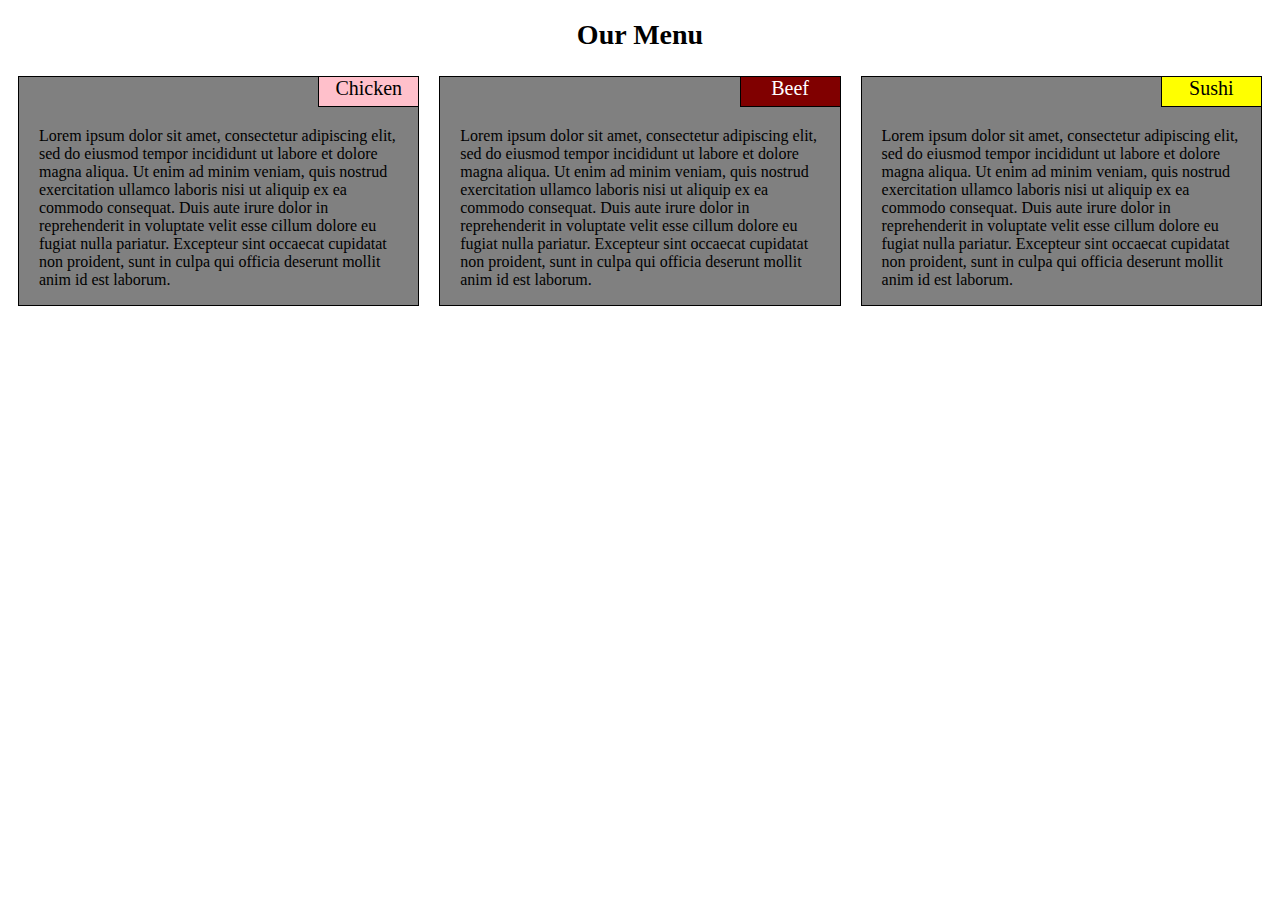
<file: module2-solution/index.html>
<!DOCTYPE html>
<html>
<head>
<meta charset="utf-8">
<meta name="viewport" content="width=device-width, initial-scale=1">
<title>Our Menu</title>
<link rel="stylesheet" type="text/css" href="css/style.css" media="screen"/>
</head>
<body>
<h1>Our Menu</h1>

<div class="row">
    <div class="menu-section col-lg-4 col-md-6">
        <div class="menu-inner-section">
            <p class="topright-label chicken">Chicken</p>
            <p>
                Lorem ipsum dolor sit amet, consectetur adipiscing elit, sed do eiusmod tempor incididunt ut labore et dolore magna aliqua. Ut enim ad minim veniam, quis nostrud exercitation ullamco laboris nisi ut aliquip ex ea commodo consequat. Duis aute irure dolor in reprehenderit in voluptate velit esse cillum dolore eu fugiat nulla pariatur. Excepteur sint occaecat cupidatat non proident, sunt in culpa qui officia deserunt mollit anim id est laborum.
            </p>
        </div>
      </div>
      <div class="menu-section col-lg-4 col-md-6">
        <div class="menu-inner-section">
            <p class="topright-label beef">Beef</p>
            <p>
                Lorem ipsum dolor sit amet, consectetur adipiscing elit, sed do eiusmod tempor incididunt ut labore et dolore magna aliqua. Ut enim ad minim veniam, quis nostrud exercitation ullamco laboris nisi ut aliquip ex ea commodo consequat. Duis aute irure dolor in reprehenderit in voluptate velit esse cillum dolore eu fugiat nulla pariatur. Excepteur sint occaecat cupidatat non proident, sunt in culpa qui officia deserunt mollit anim id est laborum.
            </p>
        </div>
    </div>
      <div class="menu-section col-lg-4 col-md-12">
        <div class="menu-inner-section">
            <p class="topright-label sushi">Sushi</p>
            <p>
                Lorem ipsum dolor sit amet, consectetur adipiscing elit, sed do eiusmod tempor incididunt ut labore et dolore magna aliqua. Ut enim ad minim veniam, quis nostrud exercitation ullamco laboris nisi ut aliquip ex ea commodo consequat. Duis aute irure dolor in reprehenderit in voluptate velit esse cillum dolore eu fugiat nulla pariatur. Excepteur sint occaecat cupidatat non proident, sunt in culpa qui officia deserunt mollit anim id est laborum.
            </p>
        </div>
    </div>
</div>

</body>
</html>
</file>
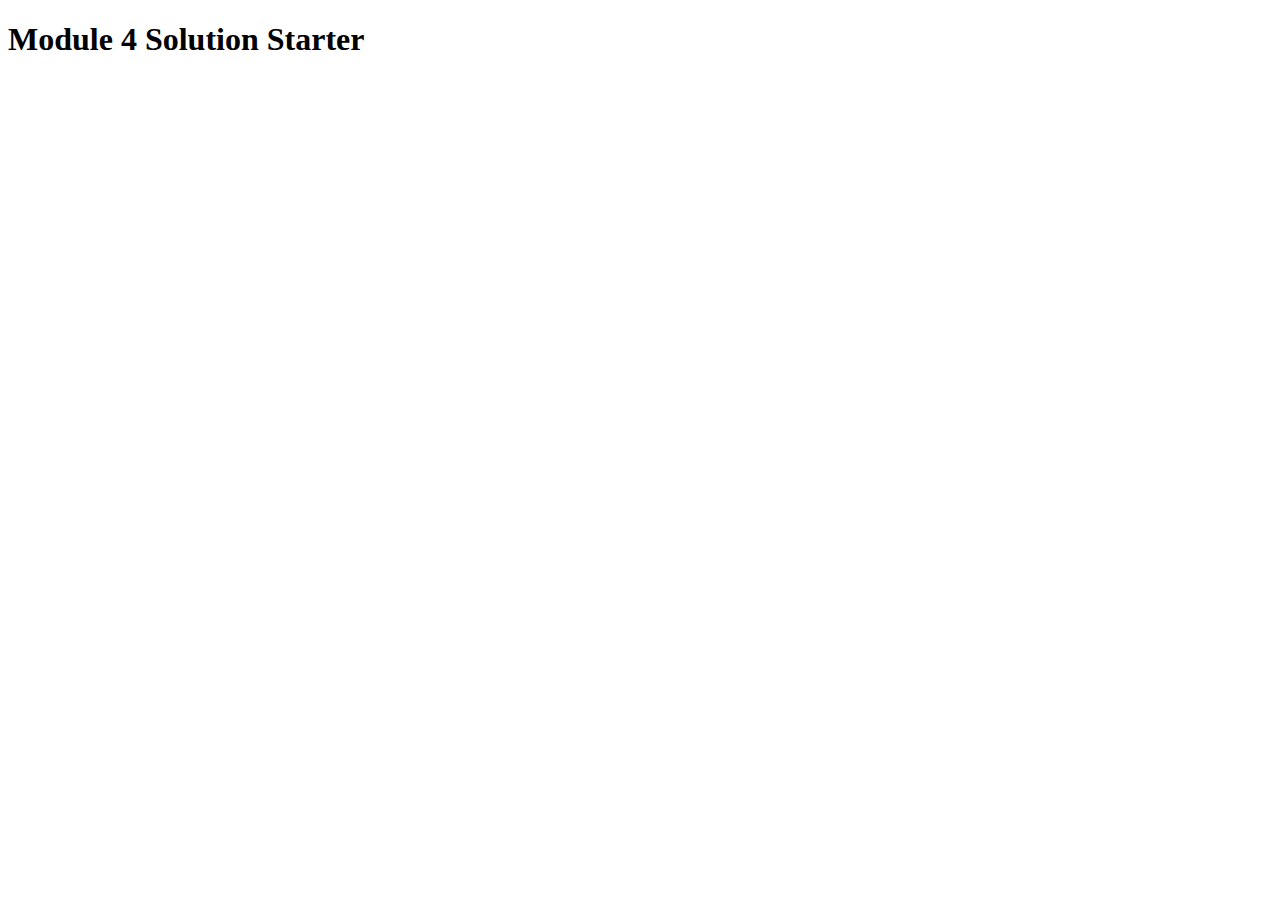
<file: module4-solution/index.html>
<!DOCTYPE html>
<html>
<head>
  <meta charset="utf-8">
  <title>Module 4 Solution Starter</title>
  <script>
    var names = []; // DO NOT REMOVE
  </script>
  <script src="SpeakHello.js"></script>
  <script src="SpeakGoodBye.js"></script>
  <script src="script.js"></script>
</head>
<body>
  <h1>Module 4 Solution Starter</h1>
</body>
</html>
</file>
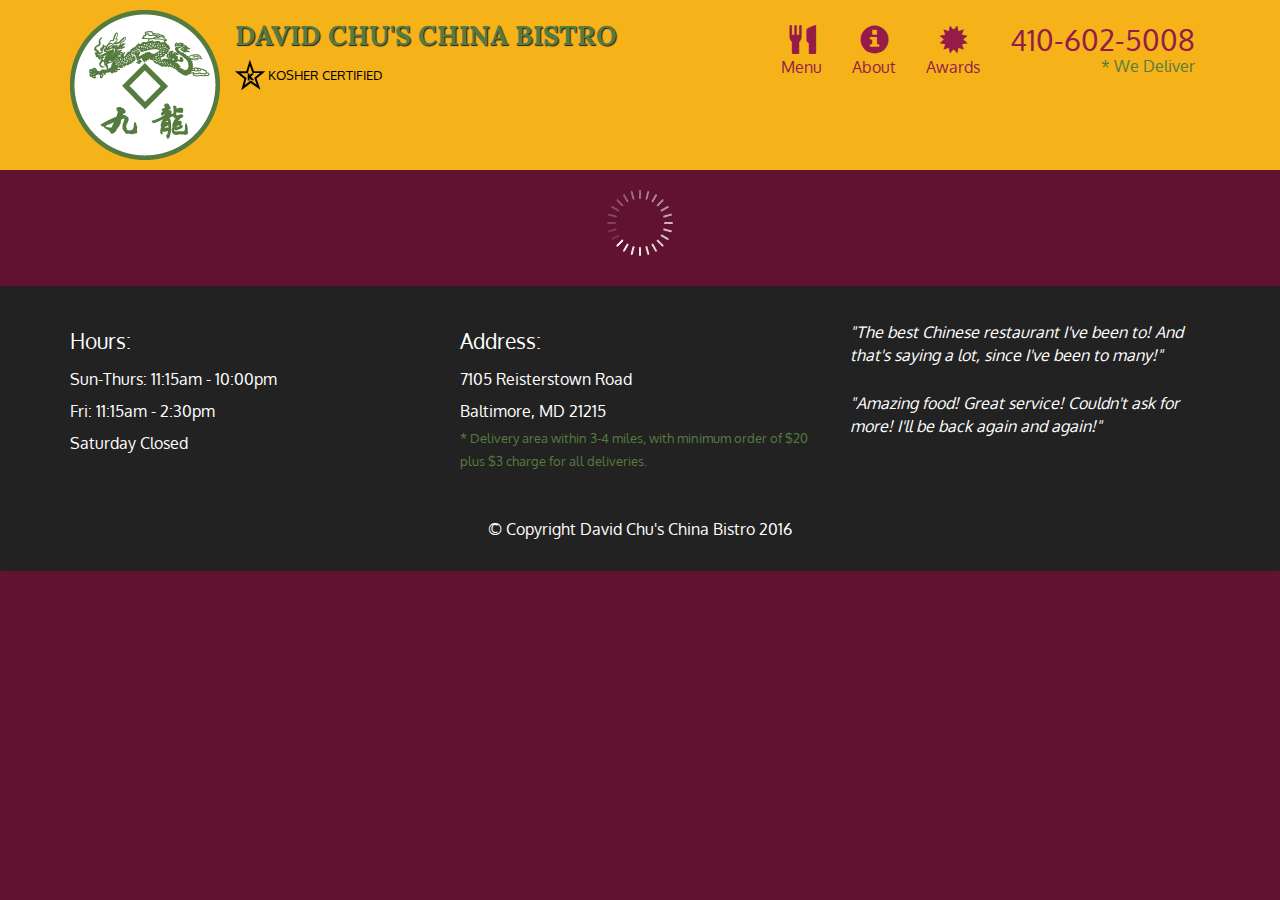
<file: module5-solution/index.html>
<!doctype html>
<html lang="en">
  <head>
    <meta charset="utf-8">
    <meta http-equiv="X-UA-Compatible" content="IE=edge">
    <meta name="viewport" content="width=device-width, initial-scale=1">
    <title>David Chu's China Bistro</title>
    <link rel="stylesheet" href="css/bootstrap.min.css">
    <link rel="stylesheet" href="css/styles.css">
    <link href='https://fonts.googleapis.com/css?family=Oxygen:400,300,700' rel='stylesheet' type='text/css'>
    <link href='https://fonts.googleapis.com/css?family=Lora' rel='stylesheet' type='text/css'>
  </head>
<body>
  <header>
    <nav id="header-nav" class="navbar navbar-default">
      <div class="container">
        <div class="navbar-header">
          <a href="index.html" class="pull-left visible-md visible-lg">
            <div id="logo-img" alt="Logo image"></div>
          </a>

          <div class="navbar-brand">
            <a href="index.html"><h1>David Chu's China Bistro</h1></a>
            <p>
              <img src="images/star-k-logo.png" alt="Kosher certification">
              <span>Kosher Certified</span>
            </p>
          </div>

          <button id="navbarToggle" type="button" class="navbar-toggle collapsed" data-toggle="collapse" data-target="#collapsable-nav" aria-expanded="false">
            <span class="sr-only">Toggle navigation</span>
            <span class="icon-bar"></span>
            <span class="icon-bar"></span>
            <span class="icon-bar"></span>
          </button>
        </div>
        
        <div id="collapsable-nav" class="collapse navbar-collapse">
           <ul id="nav-list" class="nav navbar-nav navbar-right">
            <li id="navHomeButton" class="visible-xs active">
              <a href="index.html">
                <span class="glyphicon glyphicon-home"></span> Home</a>
            </li>
            <li id="navMenuButton">
              <a href="#" onclick="$dc.loadMenuCategories();">
                <span class="glyphicon glyphicon-cutlery"></span><br class="hidden-xs"> Menu</a>
            </li>
            <li>
              <a href="#">
                <span class="glyphicon glyphicon-info-sign"></span><br class="hidden-xs"> About</a>
            </li>
            <li>
              <a href="#">
                <span class="glyphicon glyphicon-certificate"></span><br class="hidden-xs"> Awards</a>
            </li>
            <li id="phone" class="hidden-xs">
              <a href="tel:410-602-5008">
                <span>410-602-5008</span></a><div>* We Deliver</div>
            </li>
          </ul><!-- #nav-list -->
        </div><!-- .collapse .navbar-collapse -->
      </div><!-- .container -->
    </nav><!-- #header-nav -->
  </header>

  <div id="call-btn" class="visible-xs">
    <a class="btn" href="tel:410-602-5008">
    <span class="glyphicon glyphicon-earphone"></span>
    410-602-5008
    </a>
  </div>
  <div id="xs-deliver" class="text-center visible-xs">* We Deliver</div>

  <div id="main-content" class="container"></div>

  <footer class="panel-footer">
    <div class="container">
      <div class="row">
        <section id="hours" class="col-sm-4">
          <span>Hours:</span><br>
          Sun-Thurs: 11:15am - 10:00pm<br>
          Fri: 11:15am - 2:30pm<br>
          Saturday Closed
          <hr class="visible-xs">
        </section>
        <section id="address" class="col-sm-4">
          <span>Address:</span><br>
          7105 Reisterstown Road<br>
          Baltimore, MD 21215
          <p>* Delivery area within 3-4 miles, with minimum order of $20 plus $3 charge for all deliveries.</p>
          <hr class="visible-xs">
        </section>
        <section id="testimonials" class="col-sm-4">
          <p>"The best Chinese restaurant I've been to! And that's saying a lot, since I've been to many!"</p>
          <p>"Amazing food! Great service! Couldn't ask for more! I'll be back again and again!"</p>
        </section>
      </div>
      <div class="text-center">&copy; Copyright David Chu's China Bistro 2016</div>
    </div>
  </footer>

  <!-- jQuery (Bootstrap JS plugins depend on it) -->
  <script src="js/jquery-2.1.4.min.js"></script>
  <script src="js/bootstrap.min.js"></script>
  <script src="js/ajax-utils.js"></script>
  <script src="js/script.js"></script>
</body>
</html>
</file>
<file: module2-solution/css/style.css>
/********** Base styles **********/
* {
  box-sizing: border-box;
  font-family: "Comic Sans MS", "Comic Sans", cursive;
  font-size: 1em;
}

h1 {
  margin-bottom: 15px;
  text-align: center;
  font-size: 175%;
}

div.menu-section {
    background-color: white;
    height: fit-content;
    padding: 10px;
}

div.menu-inner-section {
    background-color: gray;
    border: 1px solid black;
    overflow: auto;
}

p {
    width: 90%;
    margin-right: auto;
    margin-left: auto;
    color: black;
    clear: right;
}

p.topright-label {
    text-align: center;
    font-size: 125%;
    height: 30px;
    width: 100px;
    border-top: none;
    border-right: none;
    border-bottom: 1px solid black;
    border-left: 1px solid black;
    float: right;
    margin-top: 0;
    margin-right: 0;
}

p.chicken {
    background-color: pink;
    color: black;

}

p.beef {
    background-color: maroon;
    color: white;
}

p.sushi {
    background-color: yellow;
    color: black;
}

/* Simple Responsive Framework. */
.row {
  width: 100%;
}

/********** Desktop view **********/
@media (min-width: 992px) {
  .col-lg-1, .col-lg-2, .col-lg-3, .col-lg-4, .col-lg-5, .col-lg-6, .col-lg-7, .col-lg-8, .col-lg-9, .col-lg-10, .col-lg-11, .col-lg-12 {
    float: left;
  }
  .col-lg-1 {
    width: 8.33%;
  }
  .col-lg-2 {
    width: 16.66%;
  }
  .col-lg-3 {
    width: 25%;
  }
  .col-lg-4 {
    width: 33.33%;
  }
  .col-lg-5 {
    width: 41.66%;
  }
  .col-lg-6 {
    width: 50%;
  }
  .col-lg-7 {
    width: 58.33%;
  }
  .col-lg-8 {
    width: 66.66%;
  }
  .col-lg-9 {
    width: 74.99%;
  }
  .col-lg-10 {
    width: 83.33%;
  }
  .col-lg-11 {
    width: 91.66%;
  }
  .col-lg-12 {
    width: 100%;
  }
}

/********** Tablet view **********/
@media (min-width: 776px) and (max-width: 991px) {
  .col-md-1, .col-md-2, .col-md-3, .col-md-4, .col-md-5, .col-md-6, .col-md-7, .col-md-8, .col-md-9, .col-md-10, .col-md-11, .col-md-12 {
    float: left;
    /* border: 1px solid green; */
  }
  .col-md-1 {
    width: 8.33%;
  }
  .col-md-2 {
    width: 16.66%;
  }
  .col-md-3 {
    width: 25%;
  }
  .col-md-4 {
    width: 33.33%;
  }
  .col-md-5 {
    width: 41.66%;
  }
  .col-md-6 {
    width: 50%;
  }
  .col-md-7 {
    width: 58.33%;
  }
  .col-md-8 {
    width: 66.66%;
  }
  .col-md-9 {
    width: 74.99%;
  }
  .col-md-10 {
    width: 83.33%;
  }
  .col-md-11 {
    width: 91.66%;
  }
  .col-md-12 {
    width: 100%;
  }
}
</file>
<file: module5-solution/css/styles.css>
body {
  font-size: 16px;
  color: #fff;
  background-color: #61122f;
  font-family: 'Oxygen', sans-serif;
}

/** HEADER **/
#header-nav {
  background-color: #f6b319;
  border-radius: 0;
  border: 0;
}

#logo-img {
  background: url('../images/restaurant-logo_large.png') no-repeat;
  width: 150px;
  height: 150px;
  margin: 10px 15px 10px 0;
}

.navbar-brand {
  padding-top: 25px;
}
.navbar-brand h1 { /* Restaurant name */
  font-family: 'Lora', serif;
  color: #557c3e;
  font-size: 1.5em;
  text-transform: uppercase;
  font-weight: bold;
  text-shadow: 1px 1px 1px #222;
  margin-top: 0;
  margin-bottom: 0;
  line-height: .75;
}
.navbar-brand a:hover, .navbar-brand a:focus {
  text-decoration: none;
}
.navbar-brand p { /* Kosher cert */
  color: #000;
  text-transform: uppercase;
  font-size: .7em;
  margin-top: 15px;
}
.navbar-brand p span { /* Star-K */
  vertical-align: middle;
}

#nav-list {
  margin-top: 10px;
}
#nav-list a {
  color: #951C49;
  text-align: center;
}
#nav-list a:hover {
  background: #E7E7E7;
}
#nav-list a span {
  font-size: 1.8em;
}

#phone {
  margin-top: 5px;
}
#phone a { /* Phone number */
  text-align: right;
  padding-bottom: 0;
}
#phone div { /* We Deliver */
  color: #557c3e;
  text-align: right;
  padding-right: 15px;
}

.navbar-header button.navbar-toggle, .navbar-header .icon-bar {
  border: 1px solid #61122f;
}
.navbar-header button.navbar-toggle {
  clear: both;
  margin-top: -30px;
}
/* END HEADER */

/* FOOTER */
.panel-footer {
  margin-top: 30px;
  padding-top: 35px;
  padding-bottom: 30px;
  background-color: #222;
  border-top: 0;
}
.panel-footer div.row {
  margin-bottom: 35px;
}
#hours, #address {
  line-height: 2;
}
#hours > span, #address > span {
  font-size: 1.3em;
}
#address p {
  color: #557c3e;
  font-size: .8em;
  line-height: 1.8;
}
#testimonials {
  font-style: italic;
}
#testimonials p:nth-child(2) {
  margin-top: 25px;
}
/* END FOOTER */



/* HOME PAGE */
.container .jumbotron {
  box-shadow: 0 0 50px #3F0C1F;
  border: 2px solid #3F0C1F;
}

#menu-tile, #specials-tile, #map-tile {
  height: 250px;
  width: 100%;
  margin-bottom: 15px;
  position: relative;
  border: 2px solid #3F0C1F;
  overflow: hidden;
}
#menu-tile:hover, #specials-tile:hover, #map-tile:hover {
  box-shadow: 0 1px 5px 1px #cccccc;
}
#menu-tile {
  background: url('../images/menu-tile.jpg') no-repeat;
  background-position: center;
}
#specials-tile {
  background: url('../images/specials-tile.jpg') no-repeat;
  background-position: center;
}
#menu-tile span, #specials-tile span, #map-tile span {
  position: absolute;
  bottom: 0;
  right: 0;
  width: 100%;
  text-align: center;
  font-size: 1.6em;
  text-transform: uppercase;
  background-color: #000;
  color: #fff;
  opacity: .8;
}
/* END HOME PAGE */

/* MENU CATEGORIES PAGE */
.category-tile { 
  position: relative;
  border: 2px solid #3F0C1F;
  overflow: hidden;
  width: 200px;
  height: 200px;
  margin: 0 auto 15px;
}
.category-tile span {
  position: absolute;
  bottom: 0;
  right: 0;
  width: 100%;
  text-align: center;
  font-size: 1.2em;
  text-transform: uppercase;
  background-color: #000;
  color: #fff;
  opacity: .8;
}
.category-tile:hover {
  box-shadow: 0 1px 5px 1px #cccccc;
}

#menu-categories-title + div {
  margin-bottom: 50px;
}
/* END MENU CATEGORIES PAGE */

/* SINGLE CATEGORY PAGE */
.menu-item-tile {
  margin-bottom: 25px;
}
.menu-item-tile hr {
  width: 80%;
}
.menu-item-tile .menu-item-price {
  font-size: 1.1em;
  text-align: right;
  margin-top: -15px;
  margin-right: -15px;
}
.menu-item-tile .menu-item-price span {
  font-size: .6em;
}
.menu-item-photo {
  position: relative;
  border: 2px solid #3F0C1F; 
  overflow: hidden;
  padding: 0;
  margin-right: -15px;
  margin-left: auto;
  margin-bottom: 20px;
  max-width: 250px;
}
.menu-item-photo div {
  position: absolute;
  bottom: 0;
  right: 0;
  width: 80px;
  background-color: #557c3e;
  text-align: center;
}
.menu-item-description {
  padding-right: 30px;
}
h3.menu-item-title {
  margin: 0 0 10px;
}
.menu-item-details {
  font-size: .9em;
  font-style: italic;
}
/* END SINGLE CATEGORY PAGE */


/********** Large devices only **********/
@media (min-width: 1200px) {
  .container .jumbotron {
    background: url('../images/jumbotron_1200.jpg') no-repeat;
    height: 675px;
  }
}

/********** Medium devices only **********/
@media (min-width: 992px) and (max-width: 1199px) {
  /* Header */
  #logo-img {
    background: url('../images/restaurant-logo_medium.png') no-repeat;
    width: 100px;
    height: 100px;
    margin: 5px 5px 5px 0;
  }
  /* End Header */

  /* Home Page */
  .container .jumbotron {
    background: url('../images/jumbotron_992.jpg') no-repeat;
    height: 558px;
  }
  /* End Home Page */
}

/********** Small devices only **********/
@media (min-width: 768px) and (max-width: 991px) {
  /* Home Page */
  .container .jumbotron {
    background: url('../images/jumbotron_768.jpg') no-repeat;
    height: 432px;
  }
  /* End Home Page */
}

/********** Extra small devices only **********/
@media (max-width: 767px) {
  /* Header */
  .navbar-brand {
    padding-top: 10px;
    height: 80px;
  }
  .navbar-brand h1 { /* Restaurant name */
    padding-top: 10px;
    font-size: 5vw; /* 1vw = 1% of viewport width */
  }
  .navbar-brand p { /* Kosher cert */
    font-size: .6em;
    margin-top: 12px;
  }
  .navbar-brand p img { /* Star-K */
    height: 20px;
  }

  #collapsable-nav a { /* Collapsed nav menu text */
    font-size: 1.2em;
  }
  #collapsable-nav a span { /* Collapsed nav menu glyph */
    font-size: 1em;
    margin-right: 5px;
  }

  #call-btn > a {
    font-size: 1.5em;
    display: block;
    margin: 0 20px;
    padding: 10px;
    border: 2px solid #fff;
    background-color: #f6b319;
    color: #951c49;
  }
  #xs-deliver {
    margin-top: 5px;
    font-size: .7em;
    letter-spacing: .1em;
    text-transform: uppercase;
  }
  /* End Header */

  /* Footer */
  .panel-footer section {
    margin-bottom: 30px;
    text-align: center;
  }
  .panel-footer section:nth-child(3) {
    margin-bottom: 0; /* margin already exists on the whole row */
  }
  .panel-footer section hr {
    width: 50%;
  }
  /* End Footer */

  /* Home Page */
  .container .jumbotron {
    margin-top: 30px;
    padding: 0;
  }
  #menu-tile, #specials-tile {
    width: 360px;
    margin: 0 auto 15px;
  }

  .menu-item-photo {
    margin-right: auto;
  }
  .menu-item-tile .menu-item-price {
    text-align: center;
  }
  .menu-item-description {
    text-align: center;;
  }
}


/********** Super extra small devices Only :-) (e.g., iPhone 4) **********/
@media (max-width: 479px) {
  /* Header */
  .navbar-brand h1 { /* Restaurant name */
    padding-top: 5px;
    font-size: 6vw;
  }
  /* End Header */
  
  /* Home page */
  #menu-tile, #specials-tile {
    width: 280px;
    margin: 0 auto 15px;
  }

  .col-xxs-12 {
    position: relative;
    min-height: 1px;
    padding-right: 15px;
    padding-left: 15px;
    float: left;
    width: 100%;
  }
}
</file>
